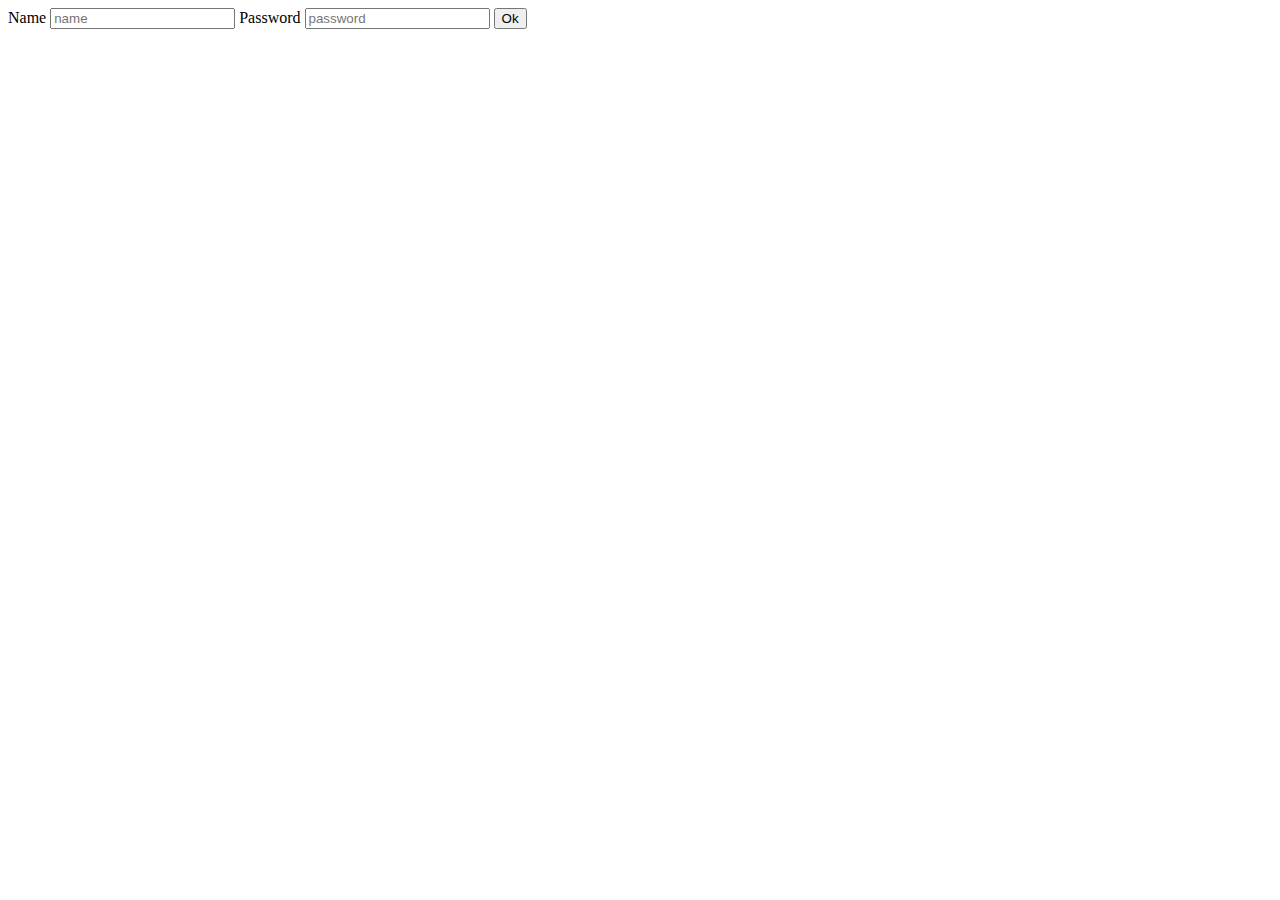
<file: Day 60 - Flask contact form/templates/index.html>
<!DOCTYPE html>
<html lang="en">
<head>
    <meta charset="UTF-8">
    <title>Title</title>
</head>
<body>
    <form action="{{ url_for('receive_data') }}" method="post">
        <label>Name</label>
        <input type="text" placeholder="name" name="username">
        <label>Password</label>
        <input type="text" placeholder="password" name="password">
        <button type="submit">Ok</button>
    </form>
</body>
</html>
</file>
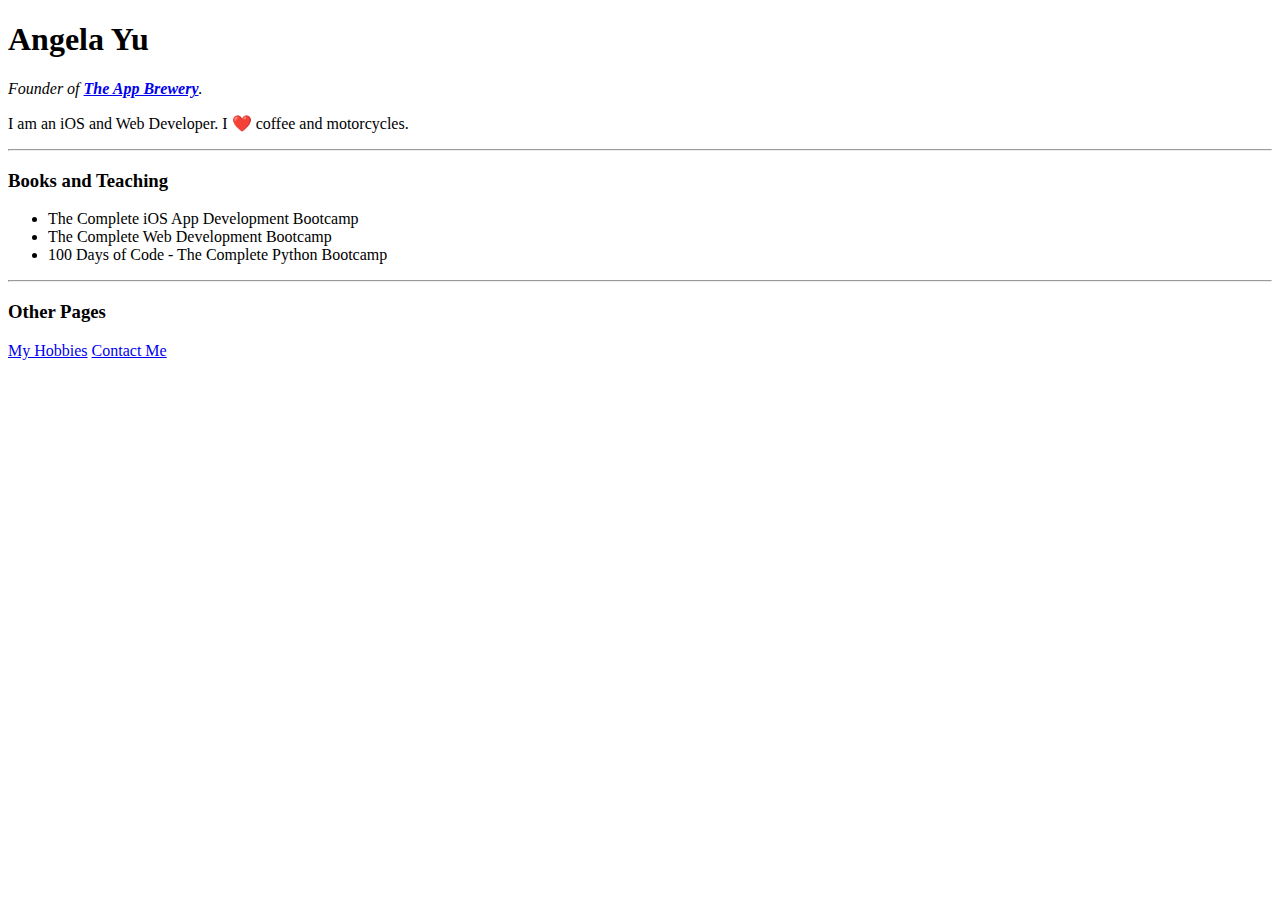
<file: Day 45 - Webscraping Beautiful Soup/website.html>
<!DOCTYPE html>
<html>

<head>
	<meta charset="utf-8">
	<title>Angela's Personal Site</title>
</head>

<body>
	<h1 id="name">Angela Yu</h1>
	<p><em>Founder of <strong><a href="https://www.appbrewery.co/">The App Brewery</a></strong>.</em></p>
	<p>I am an iOS and Web Developer. I ❤️ coffee and motorcycles.</p>
	<hr>
	<h3 class="heading">Books and Teaching</h3>
	<ul>
		<li>The Complete iOS App Development Bootcamp</li>
		<li>The Complete Web Development Bootcamp</li>
		<li>100 Days of Code - The Complete Python Bootcamp</li>
	</ul>
	<hr>
	<h3 class="heading">Other Pages</h3>
	<a href="https://angelabauer.github.io/cv/hobbies.html">My Hobbies</a>
	<a href="https://angelabauer.github.io/cv/contact-me.html">Contact Me</a>
</body>

</html>
</file>
